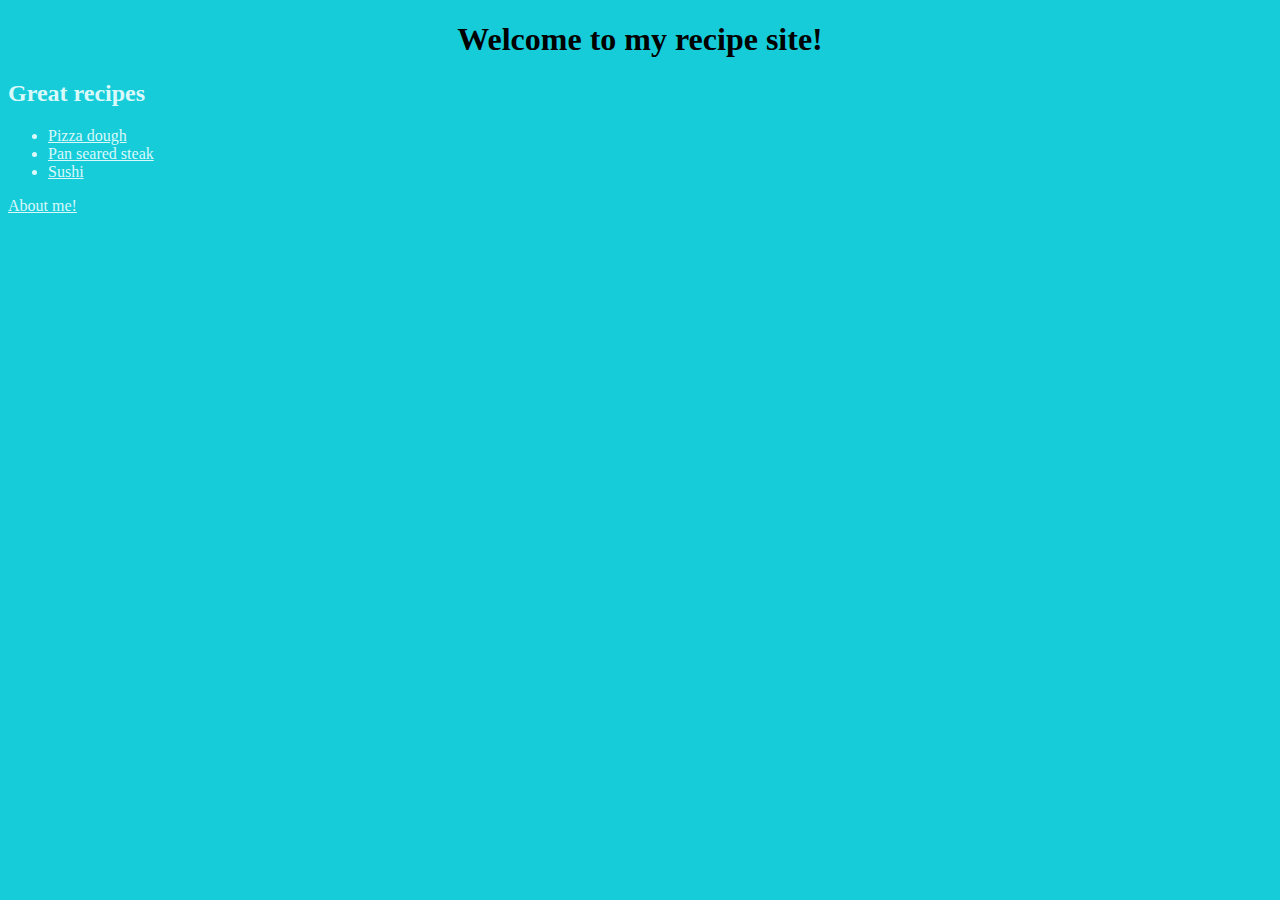
<file: index.html>
<!DOCTYPE html>
<html lang="en">
<head>
    <meta charset="UTF-8">
    <meta http-equiv="X-UA-Compatible" content="IE=edge">
    <meta name="viewport" content="width=device-width, initial-scale=1.0">
    <title>Snickels Cooking Recipes</title>
    <link rel="stylesheet" href="Pages/styles.css">
</head>
<body>
    <h1>Welcome to my recipe site!</h1>
    <h2>Great recipes</h2>
    <ul>
        <li><a href="https://tasty.co/recipe/pizza-dough">Pizza dough</a></li>
        <li><a href="https://natashaskitchen.com/pan-seared-steak/">Pan seared steak</a></li>
        <li><a href="https://www.fifteenspatulas.com/homemade-sushi/">Sushi</a></li>
    </ul>
    <a href="./Pages/about.html">About me!</a>
</body>
</html>
</file>
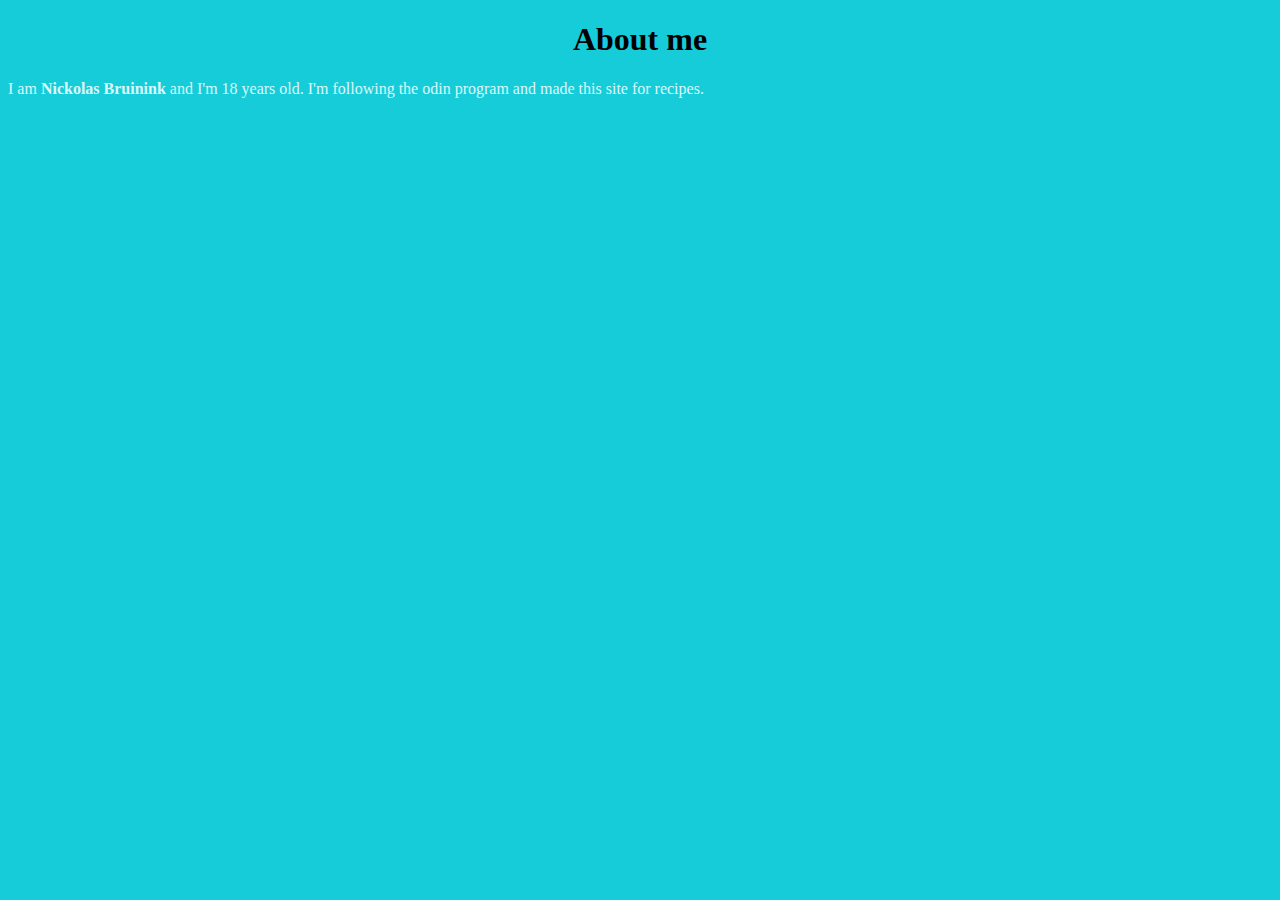
<file: Pages/about.html>
<!DOCTYPE html>
<html lang="en">
<head>
    <meta charset="UTF-8">
    <meta http-equiv="X-UA-Compatible" content="IE=edge">
    <meta name="viewport" content="width=device-width, initial-scale=1.0">
    <title>About me</title>
    <link rel="stylesheet" href="styles.css">
</head>
<body>
    <h1>About me</h1>
    <p>I am <strong>Nickolas Bruinink</strong> and I'm 18 years old. I'm following the odin program and made this site for recipes.</p>
</body>
</html>
</file>
<file: Pages/styles.css>
* {
    font-family: Monaco;
color: #daf9fb;
background-color: #17ccd9;
}
h1 {
    color: black;
    text-align: center;
}
</file>
